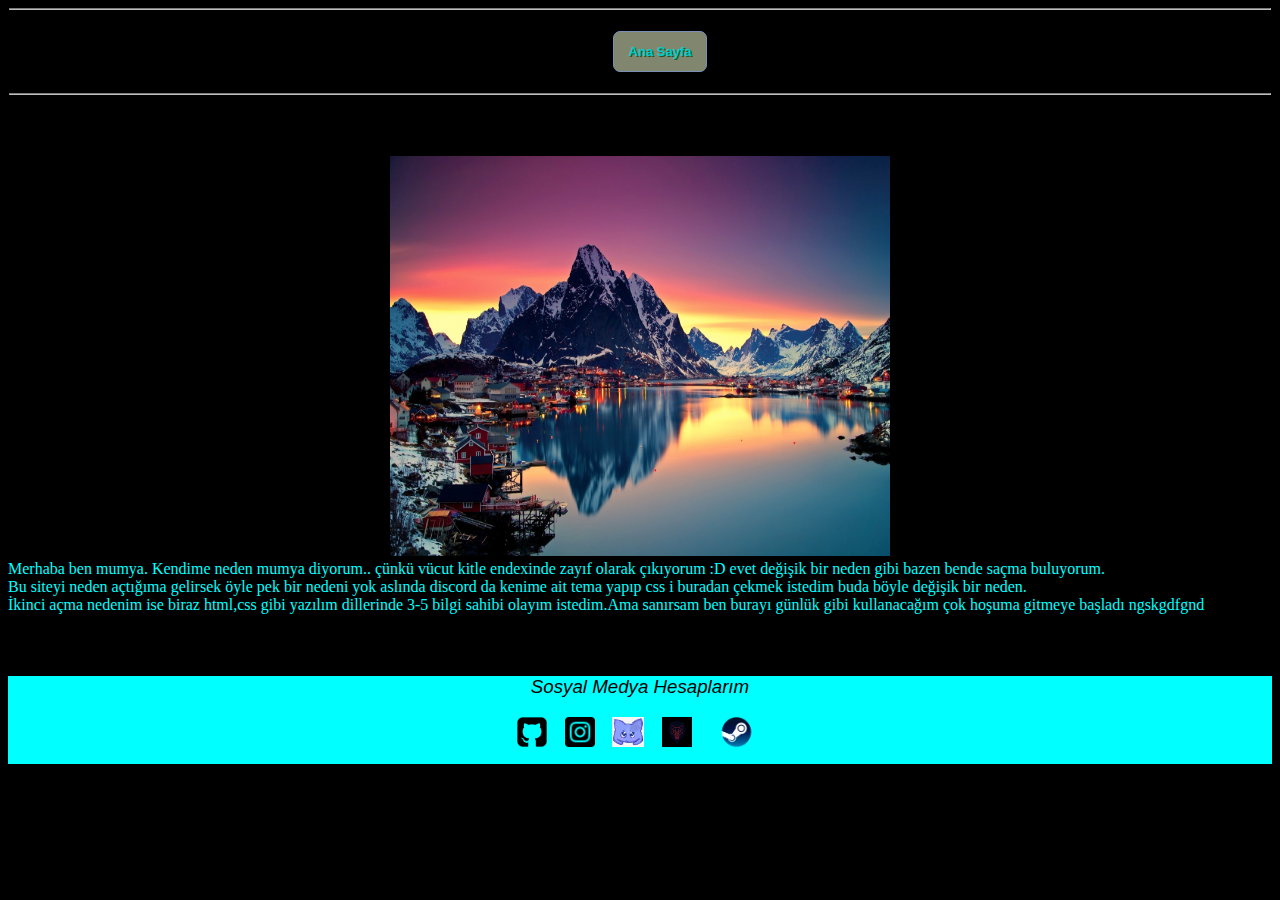
<file: hakkımda.html>
<!DOCTYPE html>
<html lang="en">
<head>
    <meta charset="UTF-8">
    <link rel="stylesheet" href="style.css" />
    <link rel="icon" href="media/botfoto.png" type="image/icon type" />
    <meta name="viewport" content="width=device-width, initial-scale=1.0">
  
 <div class="navbar">
            <hr>
            <ul >
                <li><button> <a href="/index.html" target="_blank" >Ana Sayfa</a></button></li>
            </ul> <hr>
        </div>
  
  <div class="parag1">
            <p>
               <div align="center"> <img src="media/arkaplan.jpg" width="500" height="400" title="selamun aleyküm" /></div>
                Merhaba ben mumya. Kendime neden mumya diyorum.. çünkü vücut kitle endexinde zayıf olarak çıkıyorum :D evet değişik bir neden gibi bazen bende saçma buluyorum.<br>     
                Bu siteyi neden açtığıma gelirsek öyle pek bir nedeni yok aslında discord da kenime ait tema yapıp css i buradan çekmek istedim buda böyle değişik bir neden. <br>
              İkinci açma nedenim ise biraz html,css gibi yazılım dillerinde 3-5 bilgi sahibi olayım istedim.Ama sanırsam ben burayı günlük gibi kullanacağım çok hoşuma gitmeye başladı ngskgdfgnd <br>
            </p>
        </div>
     <div class="footer">
            <footer>
                <h3>Sosyal Medya Hesaplarım</h3>
                <div class="sosyal medya">
                    <a href="https://github.com/J3riks"><img src="/media/github.png" alt="github"></a>
                    <a href="https://www.instagram.com/brkgrp1/" target="_blank"><img src="/media/instagram.png" alt="instagram"></a>
                    <a href="https://discord.gg/WjVQaCxF/" target="_blank"><img src="/media/discord2.png" alt="discord"></a>
                    <a href="https://discord.com/oauth2/authorize?client_id=821818674989236304&scope=bot&permissions=0" target="_blank"><img src="/media/botfoto.png" alt="bot"></a>
                    <a href="https://steamcommunity.com/profiles/76561198318322245/" target="_blank"><img src="/media/steam.png" alt="steam"></a>
                </div>
            </footer>
        </div>
</file>
<file: style.css>
@import "css dosyaları/navbarr.css";
@import "css dosyaları/footer.css";
@import "css dosyaları/parag.css";
@import "css dosyaları/feedback.css";

body {
    background-color:#000000FF;
    color: aqua;
}
.welcome{
    font-family:'Segoe UI', Tahoma, Geneva, Verdana, sans-serif;
    font-style: italic;
    text-align:center;
    color: aqua
}
</file>
